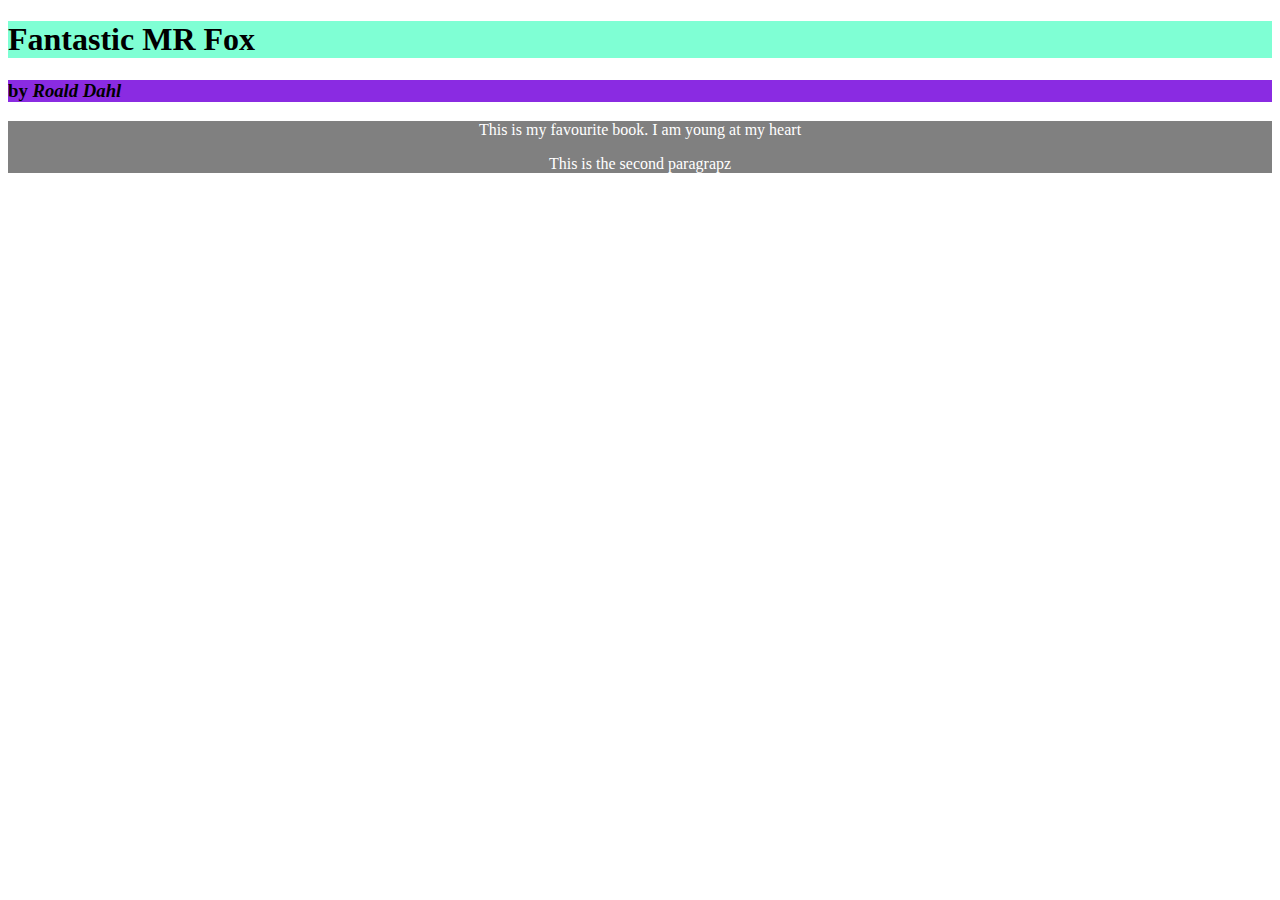
<file: index.html>
<!doctype html>
<html>
    <head>
        <title>My First Page</title>
        <link rel="stylesheet" href="./css/style.css">
    </head>
    <body>
        <!-- This is how we  comment -->
        <h1>Fantastic MR Fox</h1>
        <h3>by <em>Roald Dahl</em></h3>
    <div class="my-container">
        <p>This is my favourite book. I am young at my heart</p>
        <p>This is the second paragrapz</p>
    </div>
    </body>
</html>
</file>
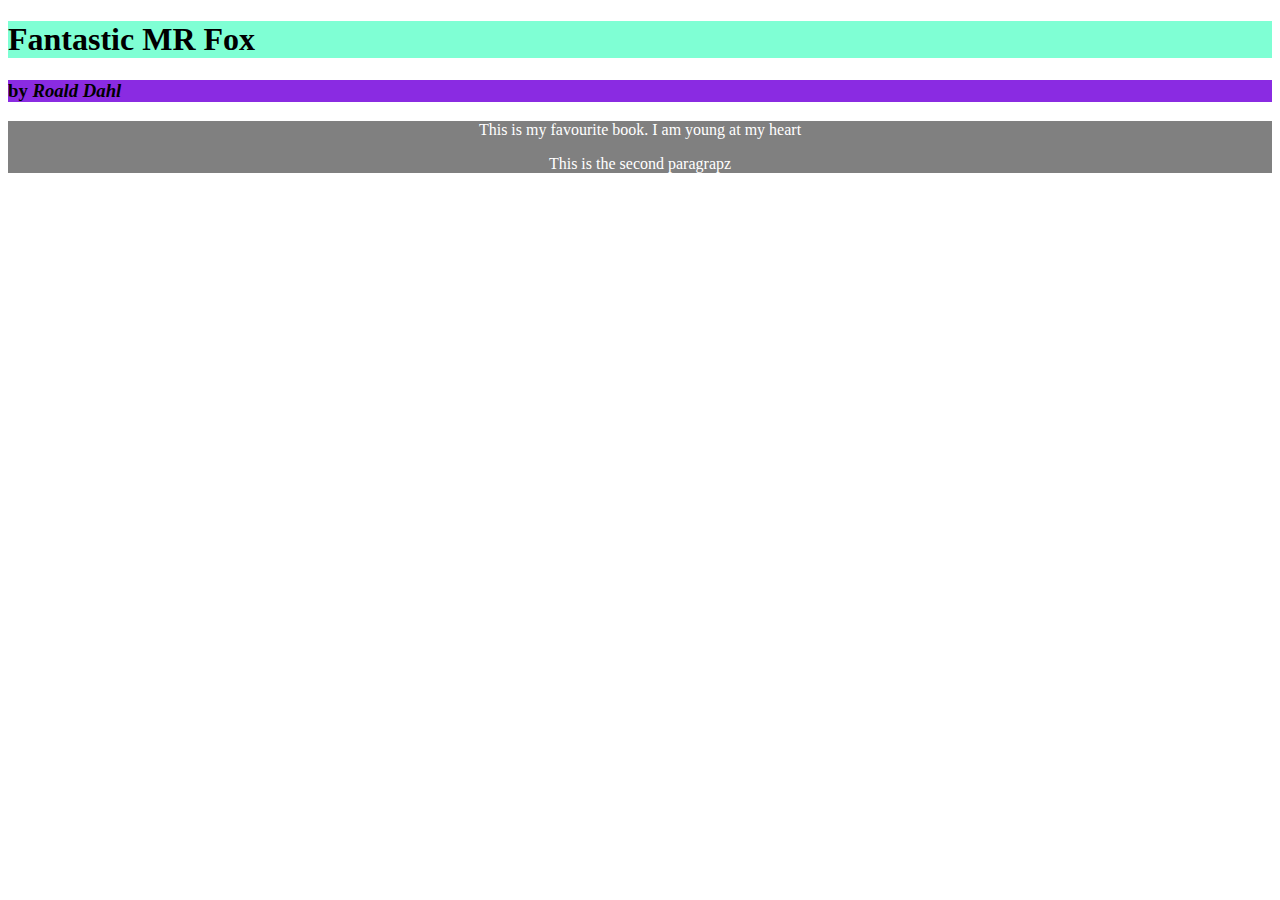
<file: images/index.html>
<!doctype html>
<html>
    <head>
        <title>My First Page</title>
        <link rel="stylesheet" href="../css/style.css">
    </head>
    <body>
        <!-- This is how we  comment -->
        <h1>Fantastic MR Fox</h1>
        <h3>by <em>Roald Dahl</em></h3>
    <div class="my-container">
        <p>This is my favourite book. I am young at my heart</p>
        <p>This is the second paragrapz</p>
    </div>
    </body>
</html>
</file>
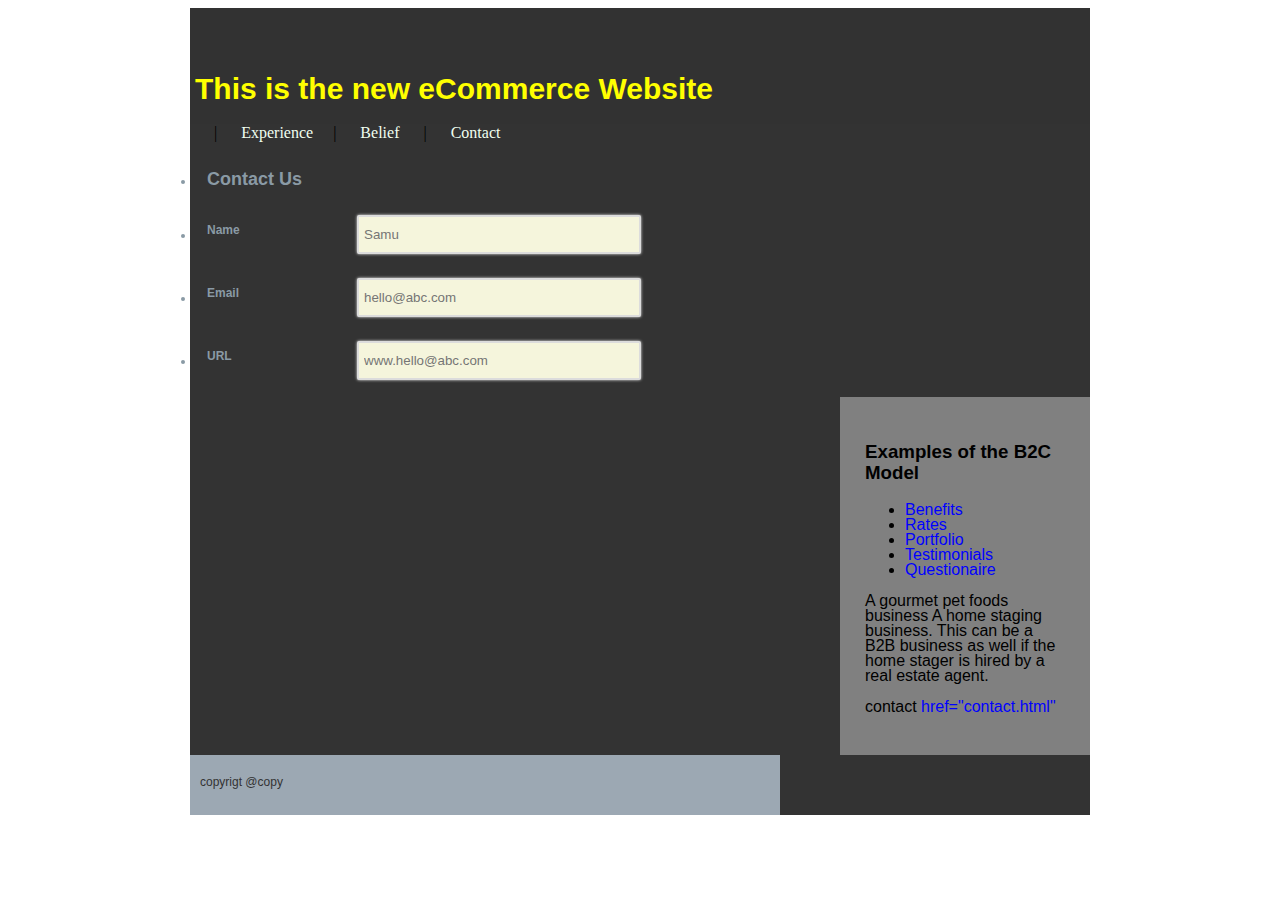
<file: contact.html>
<!doctype html>
<meta charset = "UTF-8">
<title>This is the new eCommerce Website</title>
<link rel="stylesheet" href="./css/style1.css"type="text/css">
<html>
<body>
<div id = "wrapper">
    <header>

    <h1>This is the new eCommerce Website</h1>
    </header>
    <nav>
        <a href="main.html"></a> &nbsp;&nbsp;&nbsp;&nbsp;&nbsp; |&nbsp;&nbsp;&nbsp;&nbsp;&nbsp;
        <a href="#">Experience</a>&nbsp;&nbsp;&nbsp;&nbsp;&nbsp;|&nbsp;&nbsp;&nbsp;&nbsp;&nbsp;
        <a href="#">Belief </a>&nbsp;&nbsp;&nbsp;&nbsp;&nbsp;|&nbsp;&nbsp;&nbsp;&nbsp;&nbsp;
        <a href="contact.html">Contact </a>
    </nav>
    <article>
      <form action="#" method="post"class="contact_form";
      <ul>
          <li>
            <h2>Contact Us </h2>
            <span class="notification" Denotes required field</span>
          </li>
          <li>
              <label for="name">Name</label>
                <input type="text"
                        placeholder="Samu"
                        name="USERNAME"
                        required>
            <li>
             <label for="email-id">Email</label>
                        <input type="email"
                                placeholder="hello@abc.com"
                                name="EMAIL"
                                required>
            </li>
            <li>
                <label for=url-id>URL</label>
                           <input type="url"
                                   placeholder="www.hello@abc.com"
                                   name="URL"
                                   required>
               </li>
    <div>
        <class= "my-form-group"
        <input type="submit"
                value="sign up">
    </div>                
              

          </li>
     </ul>
        
    </article>
    <aside>
        <h3>Examples of the B2C Model</h3>
        <ul>
            <li><a href="#">Benefits</a></li>
            <li><a href="#">Rates</a></li>
            <li><a href="#">Portfolio</a></li>
            <li><a href="#">Testimonials</a></li>
            <li><a href="#">Questionaire</a></li>
        </ul>
    <p>
        A gourmet pet foods business
        A home staging business. This can be a B2B business
        as well if the home stager is hired by a real estate agent.
        
    </p>
    <p>
        contact <a> href="contact.html"</a>
    </p>
    </aside>
    <footer>
copyrigt @copy 
    </footer>
    
</div>
</body>
</html>
</file>
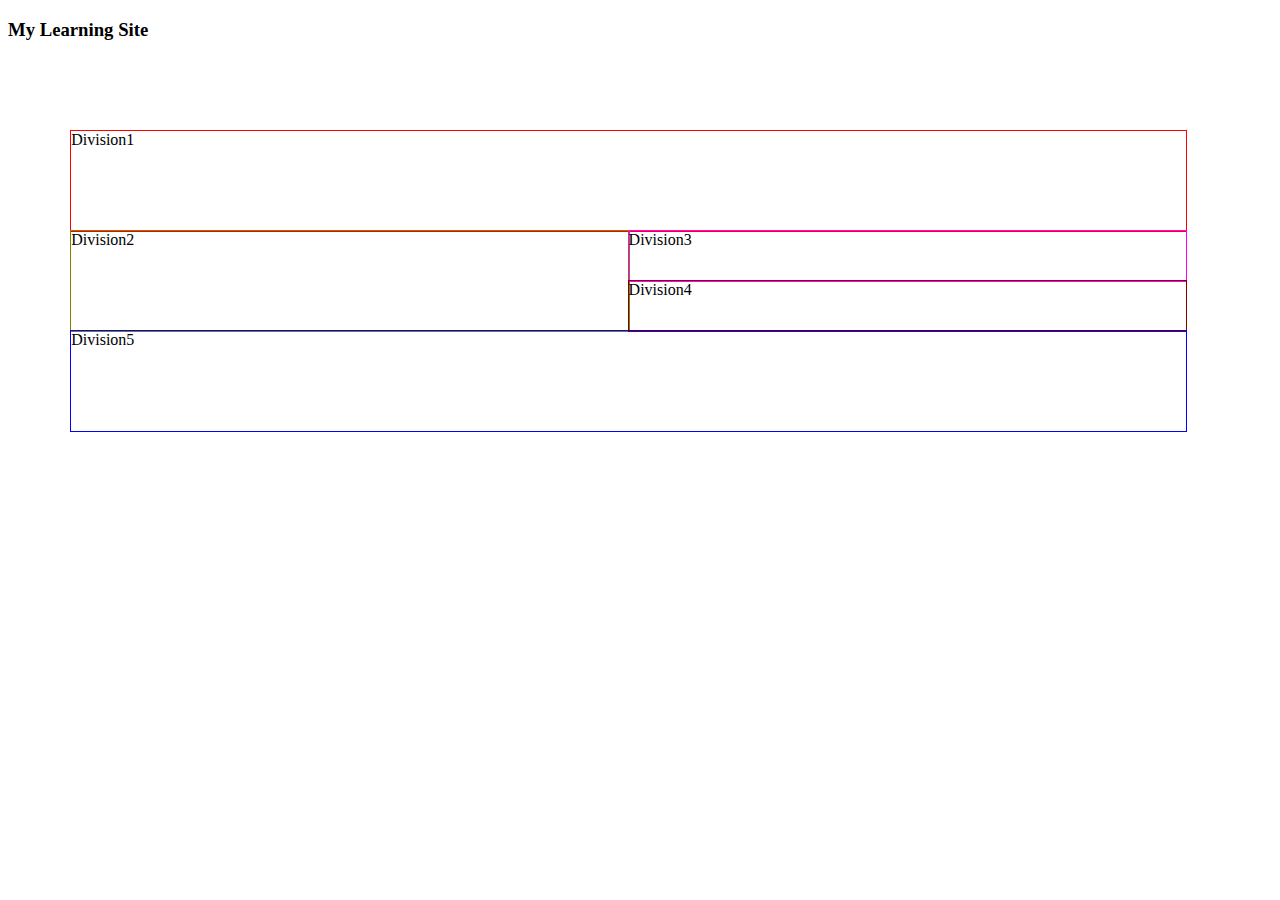
<file: sample02.html>
<!doctype html>
<html>
    <head>
        <title>My Layout Learning</title>
        <link rel="stylesheet" href="./css/stylesheet1.css"type="text/css">

    </head>
    <body>
        <header>
            <h3>My Learning Site</h3>
            <div class="container">
                <div class="div1"> Division1</div>
                <div class="div2"> Division2</div>
                <div class="div3"> Division3</div>
                <div class="div4"> Division4</div>
                <div class="div5"> Division5</div>
            </div>
        </header>
    </body>
</html>
</file>
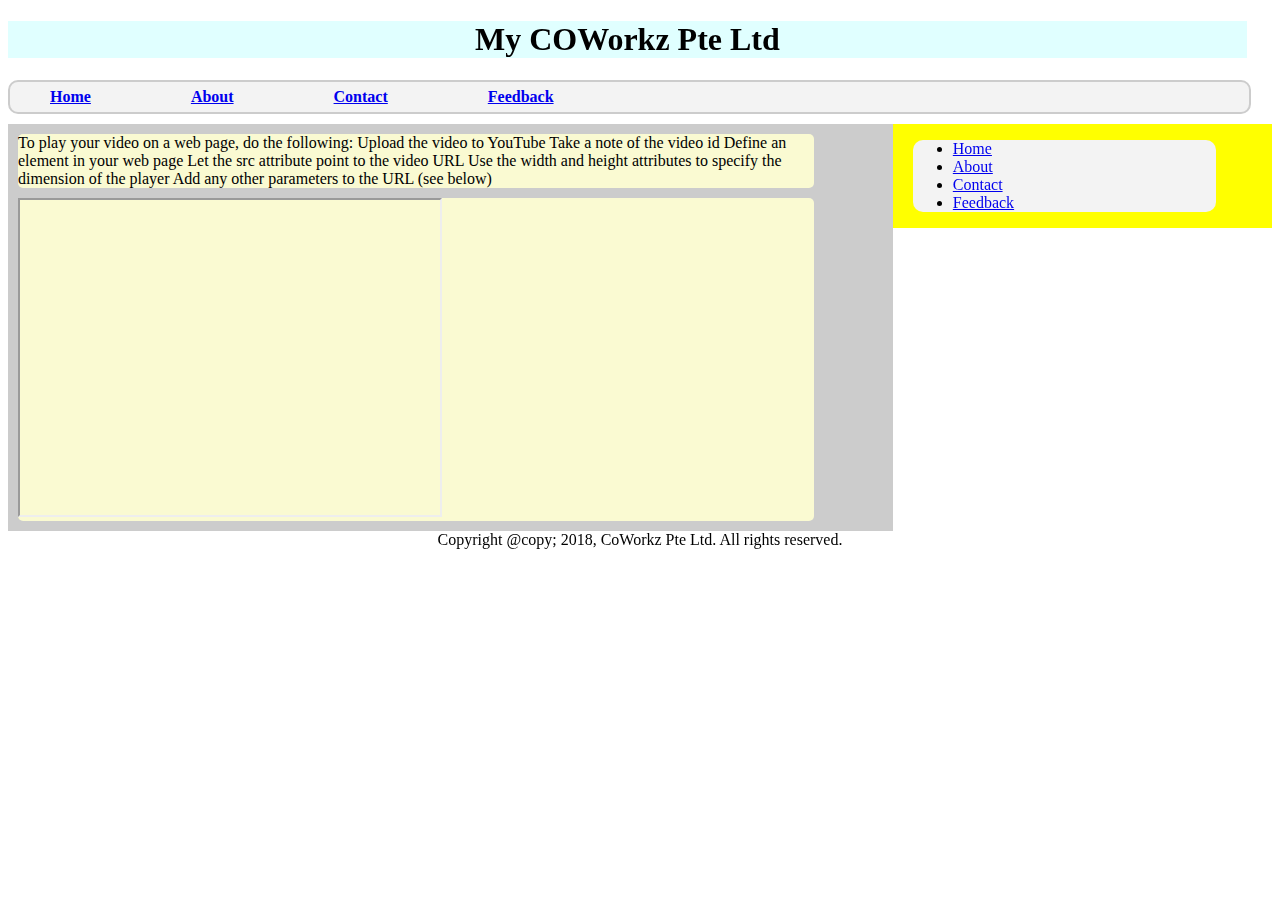
<file: sample04.html>
<!doctype html>
<html>
    <head>
        <title>My Second layout</title>
        <link rel="stylesheet" href="./css/stylesheet3.css"type="text/css">

    </head>
    <body>
        <div class="header">
          <h1>My COWorkz Pte Ltd</h1>
        </div>
        <div class="nav">
        <ul>
            <li>
                <a href="#">Home</a>
            </li>
            <li>
                <a href="#">About</a>
            </li>
            <li>
                <a href="#">Contact</a>
            </li>
            <li>
                <a href="#">Feedback</a>
            </li>
        </ul>
        </nav>
        </div>
    <div class ="leftsection">
        <div class="article">
                To play your video on a web page, do the following:

                Upload the video to YouTube
                Take a note of the video id
                Define an element in your web page
                Let the src attribute point to the video URL
                Use the width and height attributes to specify the dimension of the player
                Add any other parameters to the URL (see below)
        </div>
    <div class="article">
        <iframe width="420" height="315"
        src="https://www.youtube.com/embed/tgbNymZ7vqY">
        </iframe>
     </div>
    </div>
    <div class="rightsection">
        <section class="sidemenu">
        <ul>
            <li>
                <a href="#">Home</a>
            </li>
            <li>
                <a href="#">About</a>
            </li>
            <li>
                <a href="#">Contact</a>
            </li>
            <li>
                <a href="#">Feedback</a>
            </li>
        </ul>
    </section>
    </div>
    <div class="footer">
        
                Copyright @copy; 2018, CoWorkz Pte Ltd. All rights reserved.
       
     </div>
        
</body>
</html>
</file>
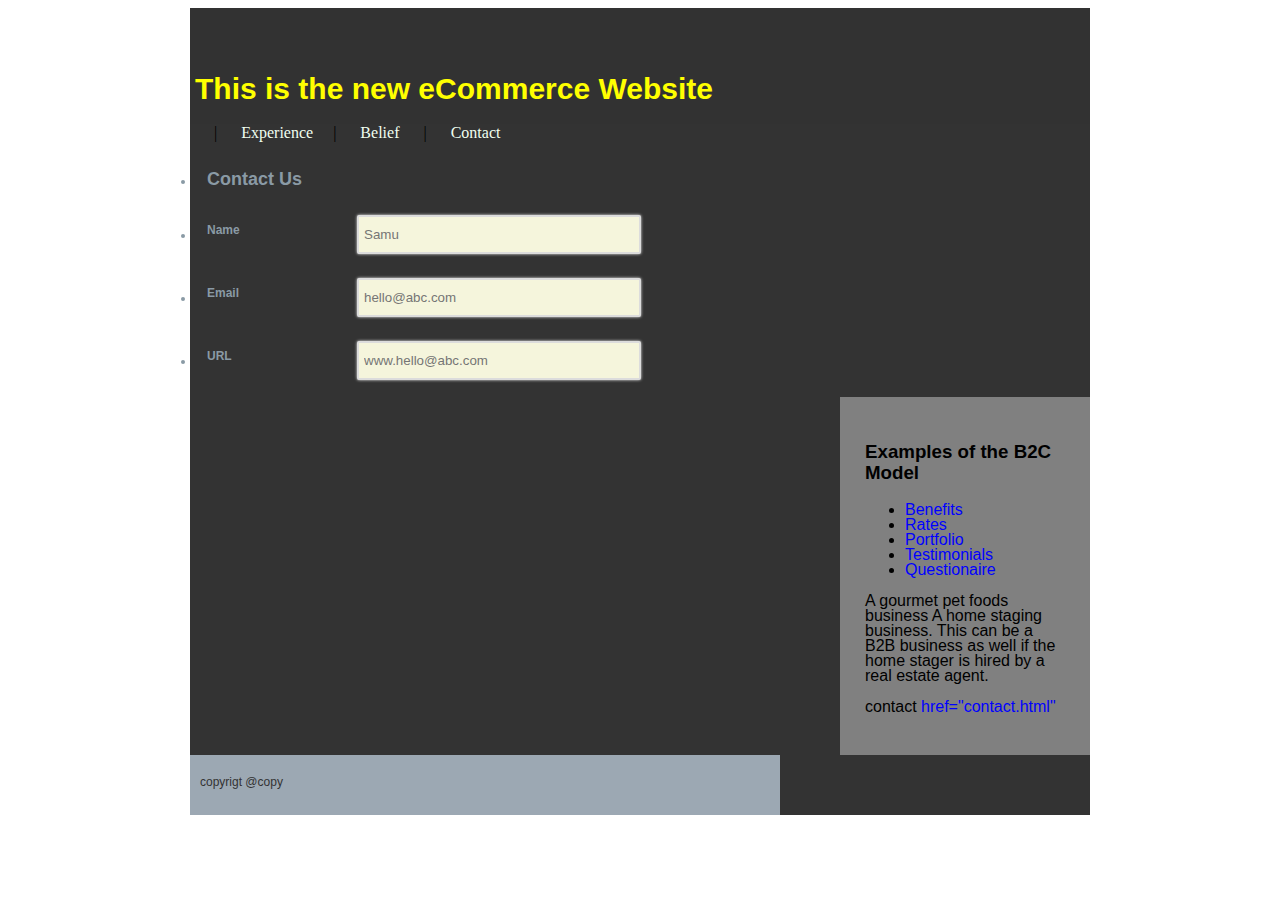
<file: images/contact.html>
<!doctype html>
<meta charset = "UTF-8">
<title>This is the new eCommerce Website</title>
<link rel="stylesheet" href="../css/style1.css"type="text/css">
<html>
<body>
<div id = "wrapper">
    <header>

    <h1>This is the new eCommerce Website</h1>
    </header>
    <nav>
        <a href="main.html"></a> &nbsp;&nbsp;&nbsp;&nbsp;&nbsp; |&nbsp;&nbsp;&nbsp;&nbsp;&nbsp;
        <a href="#">Experience</a>&nbsp;&nbsp;&nbsp;&nbsp;&nbsp;|&nbsp;&nbsp;&nbsp;&nbsp;&nbsp;
        <a href="#">Belief </a>&nbsp;&nbsp;&nbsp;&nbsp;&nbsp;|&nbsp;&nbsp;&nbsp;&nbsp;&nbsp;
        <a href="contact.html">Contact </a>
    </nav>
    <article>
      <form action="#" method="post"class="contact_form";
      <ul>
          <li>
            <h2>Contact Us </h2>
            <span class="notification" Denotes required field</span>
          </li>
          <li>
              <label for="name">Name</label>
                <input type="text"
                        placeholder="Samu"
                        name="USERNAME"
                        required>
            <li>
             <label for="email-id">Email</label>
                        <input type="email"
                                placeholder="hello@abc.com"
                                name="EMAIL"
                                required>
            </li>
            <li>
                <label for=url-id>URL</label>
                           <input type="url"
                                   placeholder="www.hello@abc.com"
                                   name="URL"
                                   required>
               </li>
    <div>
        <class= "my-form-group"
        <input type="submit"
                value="sign up">
    </div>                
              

          </li>
     </ul>
        
    </article>
    <aside>
        <h3>Examples of the B2C Model</h3>
        <ul>
            <li><a href="#">Benefits</a></li>
            <li><a href="#">Rates</a></li>
            <li><a href="#">Portfolio</a></li>
            <li><a href="#">Testimonials</a></li>
            <li><a href="#">Questionaire</a></li>
        </ul>
    <p>
        A gourmet pet foods business
        A home staging business. This can be a B2B business
        as well if the home stager is hired by a real estate agent.
        
    </p>
    <p>
        contact <a> href="contact.html"</a>
    </p>
    </aside>
    <footer>
copyrigt @copy 
    </footer>
    
</div>
</body>
</html>
</file>
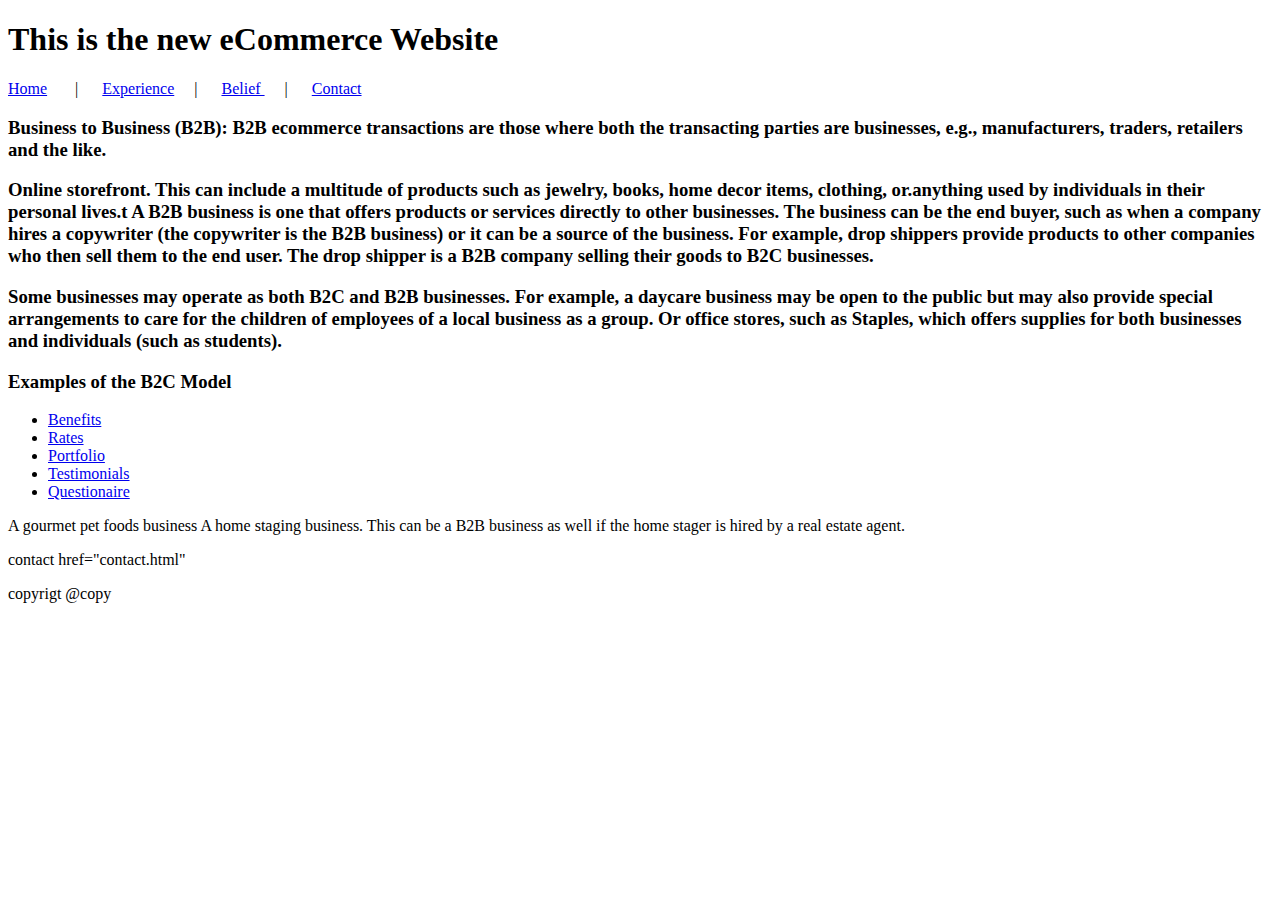
<file: images/main.html>
<!doctype html>
<meta charset = "UTF-8">
<title>This is the new eCommerce Website</title>
<link rel="stylesheet" href="../css/stylesheet3.css"type="text/css">
<html>
<body>
<div id = "wrapper">
    <header>

    <h1>This is the new eCommerce Website</h1>
    </header>
    <nav>
        <a href="#">Home</a> &nbsp;&nbsp;&nbsp;&nbsp;&nbsp; |&nbsp;&nbsp;&nbsp;&nbsp;&nbsp;
        <a href="#">Experience</a>&nbsp;&nbsp;&nbsp;&nbsp;&nbsp;|&nbsp;&nbsp;&nbsp;&nbsp;&nbsp;
        <a href="#">Belief </a>&nbsp;&nbsp;&nbsp;&nbsp;&nbsp;|&nbsp;&nbsp;&nbsp;&nbsp;&nbsp;
        <a href="contact.html">Contact </a>
    </nav>
    <article>
        <section id = "article1">
        <h3 Home /h3>
            <p>
                    Business to Business (B2B): B2B ecommerce transactions are those
                     where both the transacting parties are businesses, 
                    e.g., manufacturers, traders, retailers and the like.
            </p>
        </section>
        
        <section id = "article2">
        <h3 Experience /h3>
            <p>
                Online storefront. This can include a multitude of 
                products such as jewelry, books, home decor items, clothing, 
                or.anything used by individuals in their personal lives.t
                A B2B business is one that offers products or services directly to other businesses. The business can be the end buyer, such as when a company hires a copywriter (the copywriter is the B2B business) or it can be a source of the business. For example, drop shippers provide products to other companies who then sell them to the end user. The drop shipper is a B2B company selling 
                their goods to B2C businesses.
             </p>

        </section>
        <section id = "article3">
             <h3 Belief /h3>
            <p>
                Some businesses may operate as both B2C and B2B businesses.
                For example, a daycare business may be open to the public but may also provide special arrangements to care for the children of employees of a local business as a group. Or office stores, 
                such as Staples, which offers supplies for both businesses and individuals (such as students).
            </p>
        </section>
    </article>
    <aside>
        <h3>Examples of the B2C Model</h3>
        <ul>
            <li><a href="#">Benefits</a></li>
            <li><a href="#">Rates</a></li>
            <li><a href="#">Portfolio</a></li>
            <li><a href="#">Testimonials</a></li>
            <li><a href="#">Questionaire</a></li>
        </ul>
    <p>
        A gourmet pet foods business
        A home staging business. This can be a B2B business
        as well if the home stager is hired by a real estate agent.
        
    </p>
    <p>
        contact <a> href="contact.html"</a>
    </p>
    </aside>
    <footer>
copyrigt @copy 
    </footer>
    
</div>
</body>
</html>
</file>
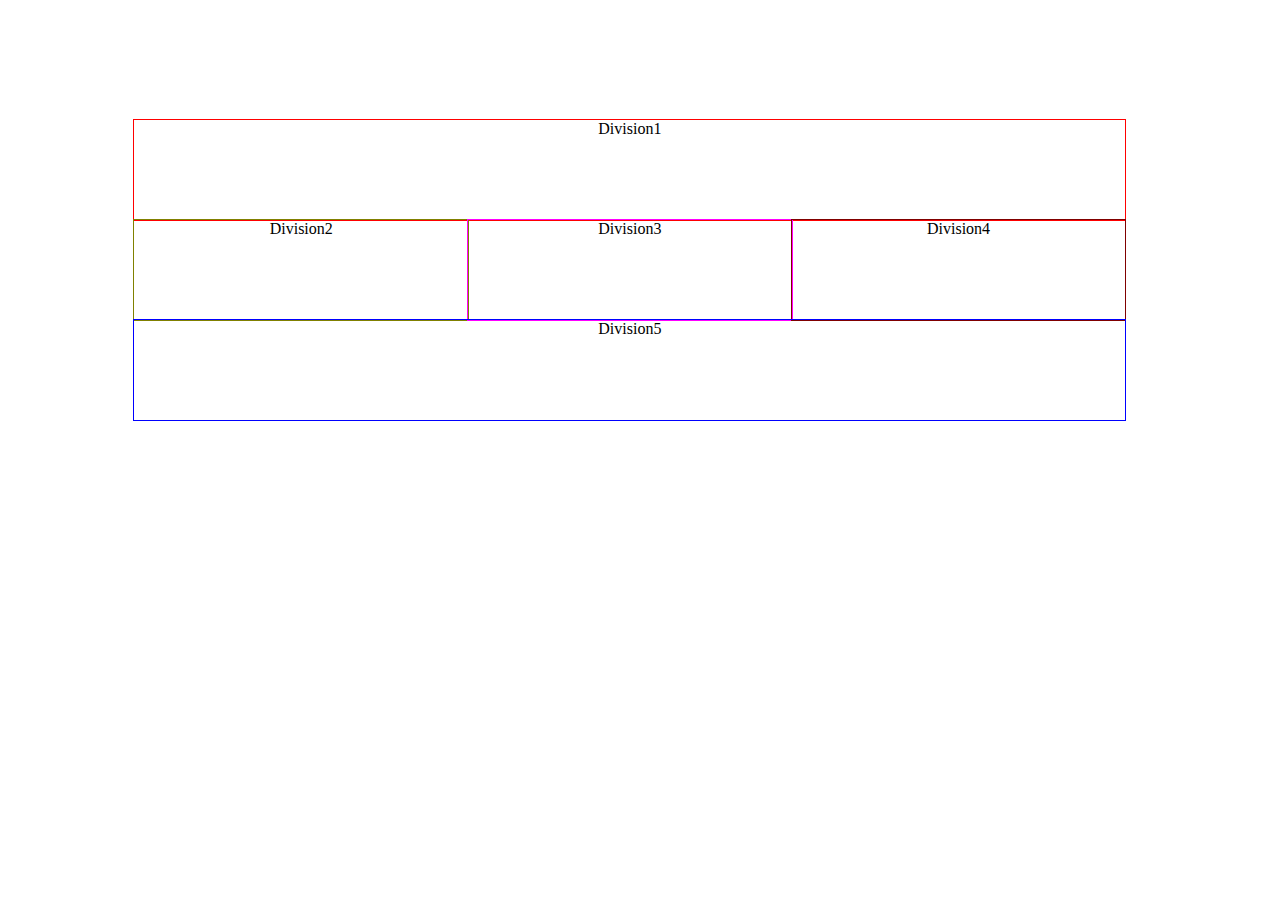
<file: images/sample01.html>
<!doctype html>
<html>
    <head>
        <title>My Layout Learning</title>
        <link rel="stylesheet" href="../css/stylesheet.css"type="text/css">

    </head>
    <body>
        <header>
            <div class="container">
                <div class="div1"> Division1</div>
                <div class="div2"> Division2</div>
                <div class="div3"> Division3</div>
                <div class="div4"> Division4</div>
                <div class="div5"> Division5</div>
            </div>
        </header>
    </body>
</html>
</file>
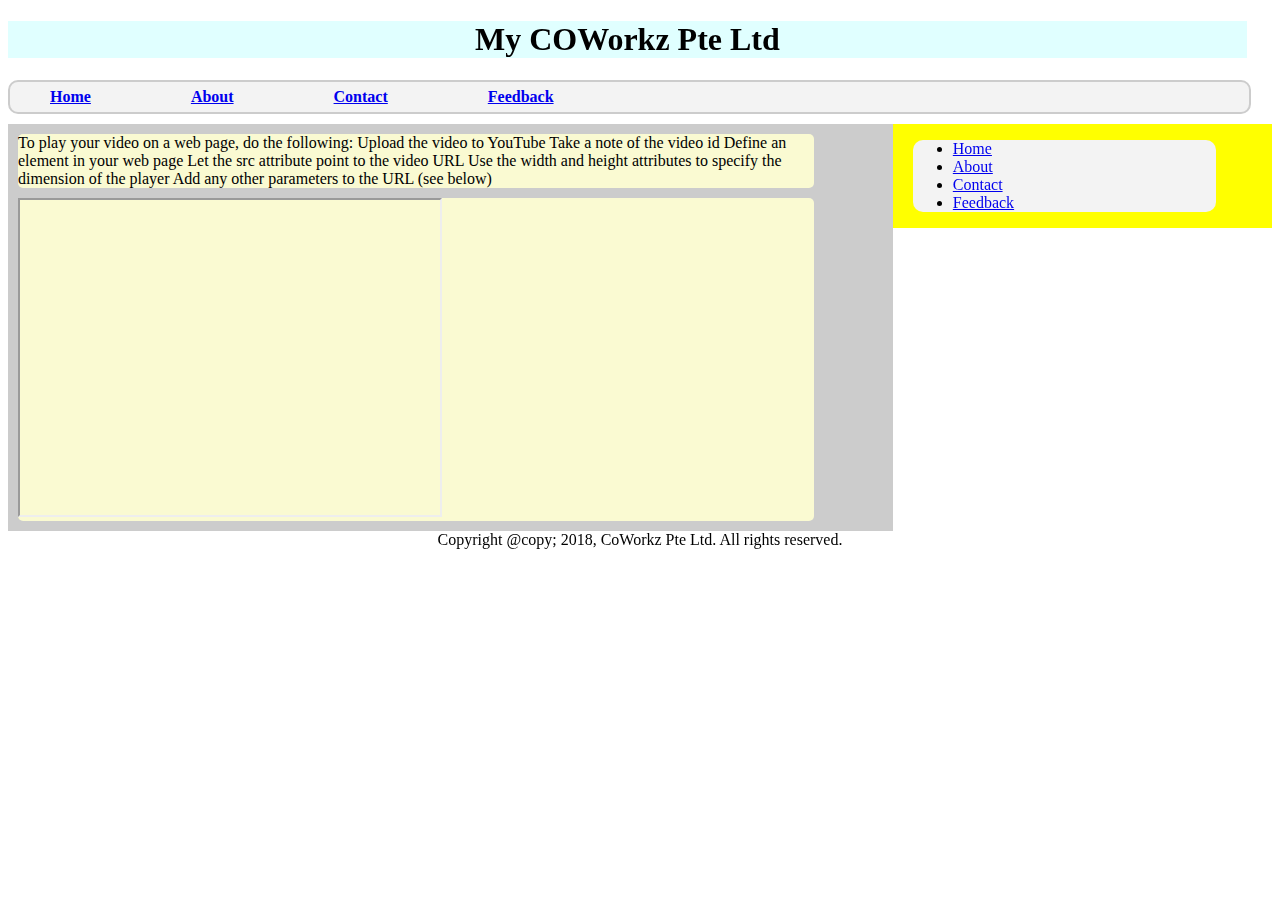
<file: images/sample04.html>
<!doctype html>
<html>
    <head>
        <title>My Second layout</title>
        <link rel="stylesheet" href="../css/stylesheet3.css"type="text/css">

    </head>
    <body>
        <div class="header">
          <h1>My COWorkz Pte Ltd</h1>
        </div>
        <div class="nav">
        <ul>
            <li>
                <a href="#">Home</a>
            </li>
            <li>
                <a href="#">About</a>
            </li>
            <li>
                <a href="#">Contact</a>
            </li>
            <li>
                <a href="#">Feedback</a>
            </li>
        </ul>
        </nav>
        </div>
    <div class ="leftsection">
        <div class="article">
                To play your video on a web page, do the following:

                Upload the video to YouTube
                Take a note of the video id
                Define an element in your web page
                Let the src attribute point to the video URL
                Use the width and height attributes to specify the dimension of the player
                Add any other parameters to the URL (see below)
        </div>
    <div class="article">
        <iframe width="420" height="315"
        src="https://www.youtube.com/embed/tgbNymZ7vqY">
        </iframe>
     </div>
    </div>
    <div class="rightsection">
        <section class="sidemenu">
        <ul>
            <li>
                <a href="#">Home</a>
            </li>
            <li>
                <a href="#">About</a>
            </li>
            <li>
                <a href="#">Contact</a>
            </li>
            <li>
                <a href="#">Feedback</a>
            </li>
        </ul>
    </section>
    </div>
    <div class="footer">
        
                Copyright @copy; 2018, CoWorkz Pte Ltd. All rights reserved.
       
     </div>
        
</body>
</html>
</file>
<file: css/style.css>
/*p{
    background-color: black;
    color: yellowgreen;
    text-align: center;
}*/
h1{
    background-color: aquamarine;
    color:black;
}
h3{
    background-color: blueviolet;
    color: black
}
.my-container{
    color:white;
    background-color: gray;
    text-align: center;
}
</file>
<file: css/style1.css>
@charset "utf-8";

#wrapper{
    background-color: #333333;
    float: inherit;
    width: 900px;
    position:relative;
    margin:0 auto 0 auto;

}
h1, h2, h3{
    font-family: Arial, Helvetica, sans-serif;
    line-height: 21px;
}
a {
    color: blue;
    text-decoration: none;

}
a:hover{
    text-decoration: underline;
}

nav a{
    color:honeydew;
    text-decoration: none;
}
nav a:hover{
    color: #999999;
    text-decoration: underline;
}
header{
    width:auto;
    height:auto;
    background-color: #3333;
    font-family: Arial, Helvetica, sans-serif;
    font-style: normal;
    font-size: 15px;
    padding: 50px 0px 5px 5px;
    color: yellow;
}

article{
    float:left;
    width:700px;
    background-color: #333;
    font-family: Arial, Helvetica, sans-serif;
    font-size: 12px;
    font-style: normal;
    line-height: 20px;
    color: #8a9aa5;
    padding: 15px 15px 5px 5px;

}
aside{
    float: right;
    width: 200px;
    background-color: grey;
    font-family: Arial, Helvetica, sans-serif;
    font-size: normal;
    line-height: 15px;
    padding: 25px 25px 25px 25px;

}
footer{
    clear: both;
    width: 580px;
    height: 30px;
    background-color: rgb(156, 168, 179);
    font-family: Arial, Helvetica, sans-serif;
    font-weight: normal;
    font-size: 12px;
    color: #333;
    padding: 20px 0px 10px 10px;
}
/*contact.html*/
:focus{
    outline:none;
}
/*form typograph*/
.contact_form h2, .contact_form label{
    font-family: Arial, Helvetica, sans-serif;
}
.contact_form ul{
    width: 100%;
    list-style-type: none;
    list-style-position: absolute;
    margin:0px;
    padding: 0px;

}
.contact_form li{
    padding: 12px;
    border-bottom: 1 px solid white;
    position: relative;
}
.contact_form h2{
    margin: 0;
    display: inline;
}
.notification{
    color:red;
    margin: 5px 0 0 0;
    display:inline;
    float: right;
}
.contact_form label{
    font-weight: bold;
    width: 150px;
    margin-top: 5px;
    display: inline-block;
    float: left;
}
.contact_form input{
    height: 25px;
    width: 200px;
    padding: 5px 5px;

}
.contact_form textures{
    width: 300px;
    padding: 5px;
}
.contact_form button{
    margin-left: 200px;
}
.contact_form input, .contact_form textures{
    border: 5px solid white;
    box-shadow: 0px 0px 3px white, 0 10px 15px white inset;
    border-radius: 2px;
    -moz-transition: padding .25s;
    -webkit-transition: padding .25s;
    -o-transition: padding .25s;
    transition: padding .25s;
}
.contact_form input, .contact_form textures{
    background-color: beige;
    border: 2px solid gainsboro;
    box-shadow: 0 0 3px whitesmoke;
    padding-right: 75px;
}

.form_hint{
    background: red;
    border-radius: 3px 3px 3px 3px;
    color: white;
    margin-left: 10px;
    padding: 1px 6px;
    position: relative;
    left: -5px;
}
.form_hint{
    content:"125C0";
    color: rgb(214, 73, 73);
    position: absolute;
    left: -25px;
}

.contact_form input:focus + .form_hint{
    display: inline;
};

.contact_form input:focus + .form_hint{
    display: inline;
};
button.submit{
    background-color: green;
    border: 2px solid rgb(17, 66, 17);
    border-bottom: 1px solid rgb(12, 37, 12);
    border-radius: 3px;
    font-weight: 300;
    text-align: center;
    padding: 6px 20px;
}
bottom.submit.hover{
    opacity: 55;
    cursor: pointer;
}
bottom.submit:active{
    border: 2px solid green;
    box-shadow: 0 0 10px 5px rgb(1, 26, 1);
}
</file>
<file: css/stylesheet1.css>
.container{
    width: 90%;
    margin: 90px auto;

}
.div1{
    float: left;
    width:98%;
    height:100px;
    outline: 1px solid red;

}
.div2{
    float: left;
    width:49%;
    height:100px;
    outline: 1px solid olive;
    
}
.div3{
    float: left;
    width:49%;
    height:50px;
    outline: 1px solid fuchsia;
}
.div4{
    float: left;
    width:49%;
    height:50px;
    outline: 1px solid maroon;
}
.div5{
    float: left;
    width:98%;
    height:100px;
    outline: 1px solid blue;
}
</file>
<file: css/stylesheet3.css>
/*Sample04.html*/
.header{
    width: 98%;
    background-color: lightcyan;
    text-align: center;
}
.nav{

    width:98%;
    height:30px;
    background-color: #f3f3f3;
    border:2px solid #cccccc;
    border-radius: 10px;
    margin-bottom: 10px;    
        
}
.nav ul{
    list-style-image: none;
    list-style-position: outside;
    list-style-type: none;
    margin: 0 auto;
}
.nav ul li a{
    float:left;
    margin-right: 100px;
    display:block;
    line-height: 30px;
    font-weight: bold;
    
}
.leftsection{
    float: left;
    width:70%;
    background-color: #cccccc;
}
.rightsection{
    width:30%;
    float:right;
    height:95%;
    background-color: yellow;
}
.footer{
    float: left;
    width: 100%;
    text-align: center;
}
.article{
    border-radius: 5px;
    width: 90%;
    background-color: lightgoldenrodyellow;
    margin: 10px 10px 10px 10px;
}
.sidemenu{
    border-radius: 10px;
    background-color: #f3f3f3;
    width: 80%;
    margin-left: 20px;
}
</file>
<file: css/stylesheet.css>
.container{
    width: 80%;
    margin: 120px auto;

}
.div1{
    float: left;
    width:98%;
    height:100px;
    outline: 1px solid red;

}
.div2{
    float: left;
    width:33%;
    height:100px;
    outline: 1px solid olive;
    
}
.div3{
    float: left;
    width:32%;
    height:100px;
    outline: 1px solid fuchsia;
}
.div4{
    float: left;
    width:33%;
    height:100px;
    outline: 1px solid maroon;
}
.div5{
    float: left;
    width:98%;
    height:100px;
    outline: 1px solid blue;
}


/* Sample 03.html */

header{
    padding: 0px;
    text-align: center;
    background-color: aqua;
}
nav{
    text-align: center;
    background-color: greenyellow;
    height: 40px;
    padding-top: 5px;
}
ul li{
    display: inline;
    padding:left 10px;
    padding-right: 10px;
    text-align: left;
    font: size 16px;
    font-weight: bold;
    
}
article{
    padding: 5px;
    border:dotted 1px #ff0066;
    margin-top: 5px;
    background-color: yellow
}
aside{ 
    padding: 5px;
    border: double 5px #b200ff;
    margin-top: 5px;
    text-align: center;
    font-style: italic;
    background-color: lightskyblue;
}
section{
    padding: 5px;
    margin-top: 5px;
    border: dashed 5px #0022ff;
}
footer{
    text-align: center;
    font-weight: bold;
    padding: 5px;

}
</file>
